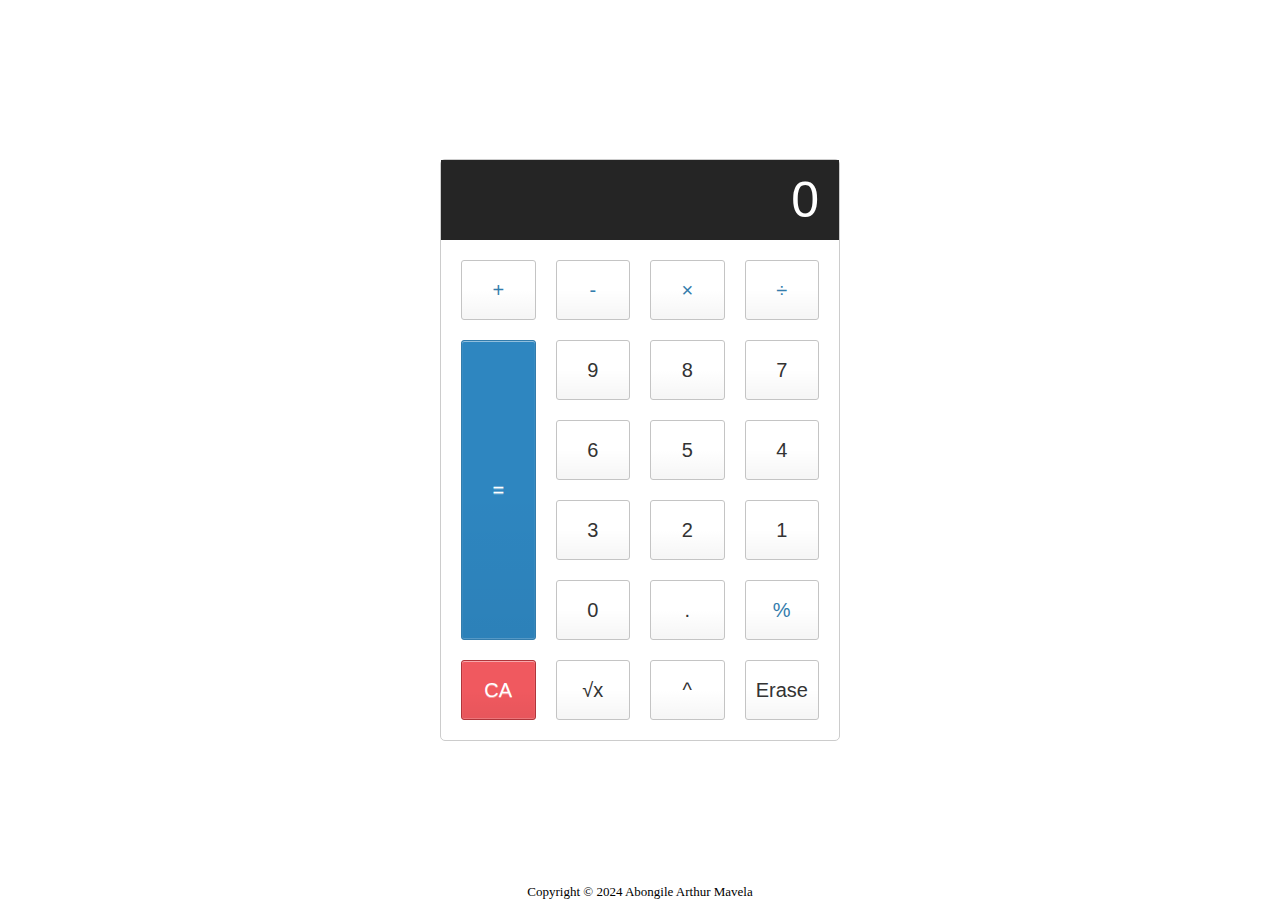
<file: index.html>
<!DOCTYPE html>
<html lang = "en">
    <head>
        <!-- Meta data-->
        <meta charset="utf-8">
        <meta http-equiv="X-UA-Compatible" content="IE=edge">
        <title>Calculator</title>
        <meta name="description" content="Basic Calculator">
        <meta name="viewport" content="width=device-width, initial-scale=1">
        <meta name="author" content="Abongile Arthur Mavela" />

        <!-- favicon -->
        <link rel="icon" href="favicon.ico" type="favicon.ico">

        <!-- external CSS-->
        <link rel="stylesheet" href="styles.css">

        <!-- External javascript code-->
        <script src="app.js" defer></script> 
    </head>
    <body>
       
        <div class="calculator">

            <input type="text" class="calculator-screen" value="0" disabled />
            <div class="calculator-keys">
          
              <button type="button" class="operator" value="+">+</button>
              <button type="button" class="operator" value="-">-</button>
              <button type="button" class="operator" value="*">&times;</button>
              <button type="button" class="operator" value="/">&divide;</button>
          
              <button type="button" class="number" value="9">9</button>
              <button type="button" class="number" value="8">8</button>
              <button type="button" class="number" value="7">7</button>
          
              <button type="button" class="number" value="6">6</button>
              <button type="button" class="number" value="5">5</button>
              <button type="button" class="number" value="4">4</button>
              
              <button type="button" class="number" value="3">3</button>
              <button type="button" class="number" value="2">2</button>
              <button type="button" class="number" value="1">1</button>
          
              <button type="button" class="number" value="0">0</button>
              <button type="button" class="decimal-operator" value=".">.</button>
              <button type="button" class="percentage" value="%">%</button>
             
              <button type="button" class="equal-sign" value="=">=</button>

              <button type="button" class="all-clear" value="all-clear">CA</button>
              <button type="button" class="square-root" value="√x">√x</button>
              <button type="button" class="power" value="^">^</button>
              <button type="button" class="erase-character" value="erase">Erase</button>
          
            </div>
          </div> 
          <div class="footer">Copyright © 2024 Abongile Arthur Mavela</div>

    </body>
</html>
</file>
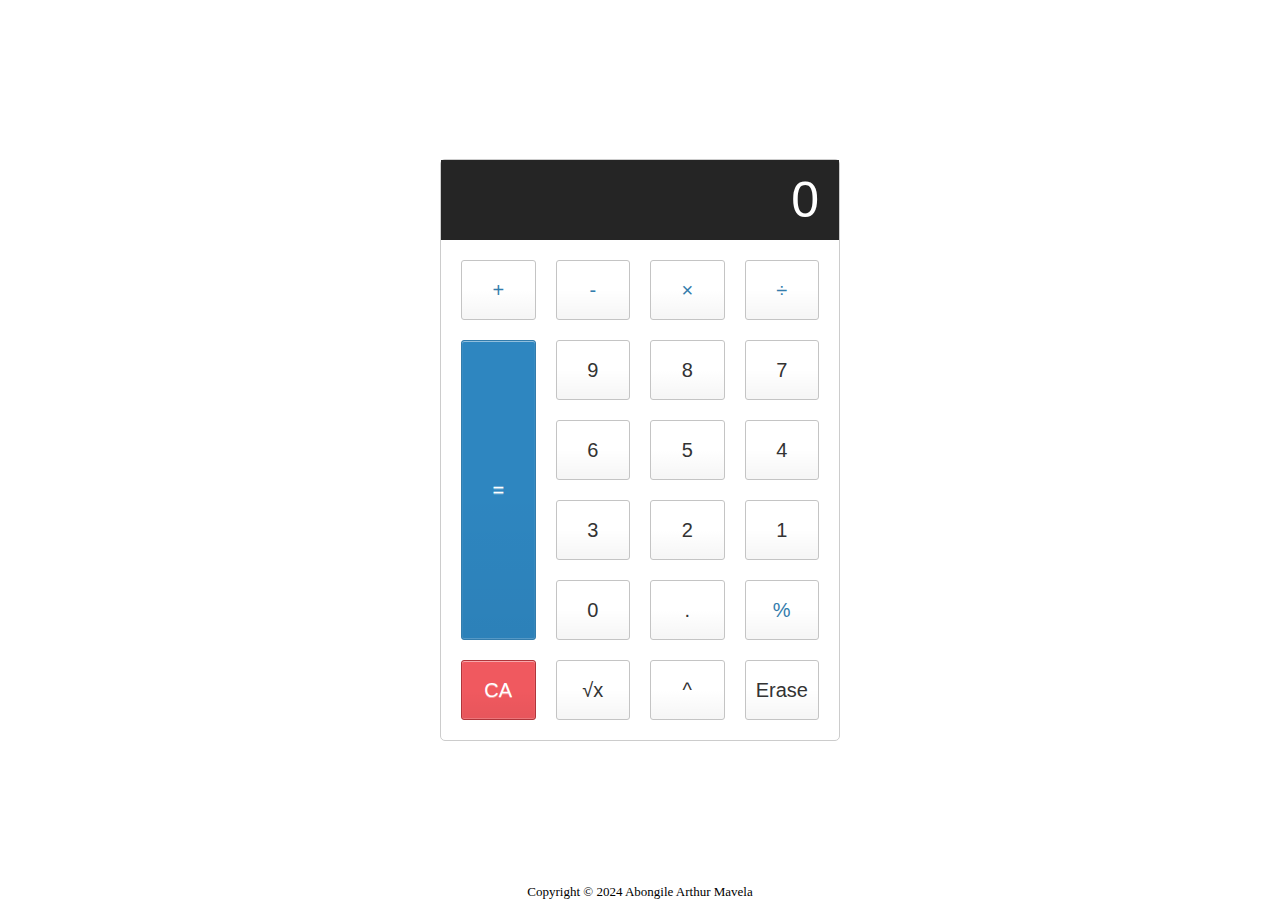
<file: calculator.html>
<!DOCTYPE html>
<html lang = "en">
    <head>
        <!-- Meta data-->
        <meta charset="utf-8">
        <meta http-equiv="X-UA-Compatible" content="IE=edge">
        <title>Calculator</title>
        <meta name="description" content="Basic Calculator">
        <meta name="viewport" content="width=device-width, initial-scale=1">
        <meta name="author" content="Abongile Arthur Mavela" />

        <!-- favicon -->
        <link rel="icon" href="favicon.ico" type="favicon.ico">

        <!-- external CSS-->
        <link rel="stylesheet" href="styles.css">

        <!-- External javascript code-->
        <script src="app.js" defer></script> 
    </head>
    <body>
       
        <div class="calculator">

            <input type="text" class="calculator-screen" value="0" disabled />
            <div class="calculator-keys">
          
              <button type="button" class="operator" value="+">+</button>
              <button type="button" class="operator" value="-">-</button>
              <button type="button" class="operator" value="*">&times;</button>
              <button type="button" class="operator" value="/">&divide;</button>
          
              <button type="button" class="number" value="9">9</button>
              <button type="button" class="number" value="8">8</button>
              <button type="button" class="number" value="7">7</button>
          
              <button type="button" class="number" value="6">6</button>
              <button type="button" class="number" value="5">5</button>
              <button type="button" class="number" value="4">4</button>
              
              <button type="button" class="number" value="3">3</button>
              <button type="button" class="number" value="2">2</button>
              <button type="button" class="number" value="1">1</button>
          
              <button type="button" class="number" value="0">0</button>
              <button type="button" class="decimal-operator" value=".">.</button>
              <button type="button" class="percentage" value="%">%</button>
             
              <button type="button" class="equal-sign" value="=">=</button>

              <button type="button" class="all-clear" value="all-clear">CA</button>
              <button type="button" class="square-root" value="√x">√x</button>
              <button type="button" class="power" value="^">^</button>
              <button type="button" class="erase-character" value="erase">Erase</button>
          
            </div>
          </div> 
          <div class="footer">Copyright © 2024 Abongile Arthur Mavela</div>

    </body>
</html>
</file>
<file: styles.css>
html {
    font-size: 62.5%;
    box-sizing: border-box;
  }
  
  *, *::before, *::after {
    margin: 0;
    padding: 0;
    box-sizing: inherit;
  }

  .calculator {
    border: 1px solid #ccc;
    border-radius: 5px;
    position: absolute;
    top: 50%;
    left: 50%;
    transform: translate(-50%, -50%);
    width: 400px;
  }

  .calculator-screen {
    width: 100%;
    font-size: 5rem;
    height: 80px;
    border: none;
    background-color: #252525;
    color: #fff;
    text-align: right;
    padding-right: 20px;
    padding-left: 10px;
  }

  button {
    height: 60px;
    background-color: #fff;
    border-radius: 3px;
    border: 1px solid #c4c4c4;
    background-color: transparent;
    font-size: 2rem;
    color: #333;
    background-image: linear-gradient(to bottom,transparent,transparent 50%,rgba(0,0,0,.04));
    box-shadow: inset 0 0 0 1px rgba(255,255,255,.05), inset 0 1px 0 0 rgba(255,255,255,.45), inset 0 -1px 0 0 rgba(255,255,255,.15), 0 1px 0 0 rgba(255,255,255,.15);
    text-shadow: 0 1px rgba(255,255,255,.4);
  }
  
  button:hover {
    background-color: #eaeaea;
  }
  
  .operator, .percentage {
    color: #337cac;
  }
  
  .all-clear {
    background-color: #f0595f;
    border-color: #b0353a;
    color: #fff;
  }
  
  .all-clear:hover {
    background-color: #f17377;
  }
  
  .equal-sign {
    background-color: #2e86c0;
    border-color: #337cac;
    color: #fff;
  }
  
  .equal-sign:hover {
    background-color: #4e9ed4;
  }


  .calculator-keys {
    display: grid;
    grid-template-columns: repeat(4, 1fr);
    grid-row-gap: 20px;
    grid-column-gap: 20px;
  }  

  .calculator-keys {
    display: grid;
    grid-template-columns: repeat(4, 1fr);
    grid-gap: 20px;
    padding: 20px;
  }

.equal-sign {
  background-color: #2e86c0;
  border-color: #337cac;
  color: #fff;
  height: 100%;
  grid-row-start: 2;
  grid-row-end: 6;
}

.footer { 
    position: absolute; 
    bottom: 0; 
    left: 0; 
    z-index: 10;
    font-size: 13px;
    text-align: center;
    width: 100%;
    margin: auto 0;
}
</file>
